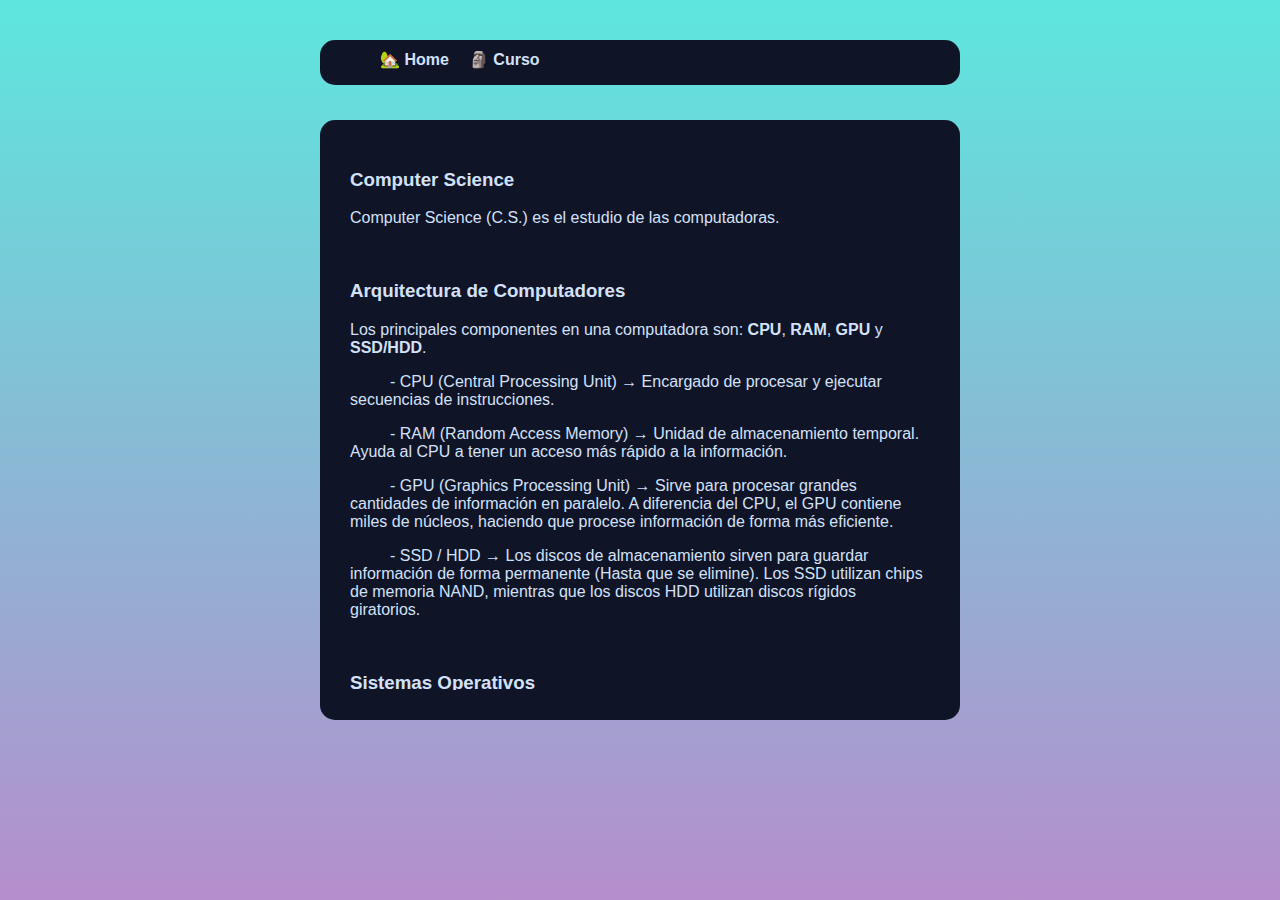
<file: curso.html>
<html lang="es">
    <head>
        <title>ICC - Luciano Aguirre</title>
        <meta name="description" content="Una p&#225;gina Web para ICC.">

        <link rel="stylesheet" href="styles.css">
        <script type="text/javascript" src="index.js"></script>
    </head>
    
    <body class="home">
        <nav class="navbar">
            <ul class="nav-list">
                <li class= "nav-list-item"><a href="./">&#127969; Home</a></li>
                <li class= "nav-list-item"><a href="./curso.html">&#128511; Curso</a></li>
            </ul>
        </nav>

        <main class="container">
            <div class="container-text">
                <div class="class-body">
                    <h3>Computer Science</h3>
                    <p>Computer Science (C.S.) es el estudio de las computadoras.</p>
                    <br>
                    <h3>Arquitectura de Computadores</h2>
                    <p>Los principales componentes en una computadora son: <b>CPU</b>, <b>RAM</b>, <b>GPU</b> y <b>SSD/HDD</b>.</p>
                    <p><span class="tab"></span>- CPU (Central Processing Unit) &#8594; Encargado de procesar y ejecutar secuencias de instrucciones.</p>
                    <p><span class="tab"></span>- RAM (Random Access Memory) &#8594; Unidad de almacenamiento temporal. Ayuda al CPU a tener un acceso m&#225;s r&#225;pido a la informaci&#243;n.</p>
                    <p><span class="tab"></span>- GPU (Graphics Processing Unit) &#8594; Sirve para procesar grandes cantidades de informaci&#243;n en paralelo. A diferencia del CPU, el GPU contiene miles de n&#250;cleos, haciendo que procese informaci&#243;n de forma m&#225;s eficiente.</p>
                    <p><span class="tab"></span>- SSD / HDD &#8594; Los discos de almacenamiento sirven para guardar informaci&#243;n de forma permanente (Hasta que se elimine). Los SSD utilizan chips de memoria NAND, mientras que los discos HDD utilizan discos r&#237;gidos giratorios.</p>
                    <br>
                    <h3>Sistemas Operativos</h3>
                    <p>Los Sistemas Operativos tienen 3 funciones principales:</p>
                    <p><span class="tab"></span>1. Controlar operaciones de inputs/outputs.</p>
                    <p><span class="tab"></span>2. Asignaci&#243;n de Memoria &#8594; Se encarga de distribuir la memoria disponible seg&#250;n las necesidades.</p>
                    <p><span class="tab"></span>3. Ejecutar Programas &#8594; Se encarga de ejecutar programas siguiendo el patr&#243;n:</p>
                    <p><b>.. NEW &#8594; READY &#8592; (WAITING) &#8592; RUNNING &#8594; TERMINATED</b></p>
                    <br>
                    <h3>Redes</h2>
                    <p>El networking sirve para conectar a distintos usuarios entre si, para compartir datos y recursos. Esto se puede lograr a trav&#233;s de conexiones LAN o WAN mediante un Switch.</p>
                    <p>Las conexiones Cliente - Servidor se logran cuando el cliente env&#237;a un request al servidor, y este escucha el request, lo procesa y da una respuesta.</p>
                    <br>
                    <h3>Web</h3>
                    <p>La Web 1.0 serv&#237;a &#250;nicamente para leer. Los lectores acced&#237;an a art&#237;culos, informaci&#243;n y contenido de las limitadas fuentes.</p>
                    <p>A partir de la Web 2.0 se pudo escribir adem&#225;s de leer. Esto impuls&#243; a la gente a participar y aportar en la creaci&#243;n de estas p&#225;ginas.</p>
                    <p>Finalmente, la Web 3.0 consiste en la Descentralizaci&#243;n, tecnolog&#237;a Blockchain, etc.</p>
                </div>
            </div>
        </main>
    </body>
</html>
</file>
<file: styles.css>
body {
    font-family: 'Segoe UI', Tahoma, Geneva, Verdana, sans-serif;
    margin: 0%;
}

h2 {
    font-weight: lighter;
    color: rgb(54, 76, 95)
}

.navbar {
    position: fixed;
    margin-inline: 25%;
    top: 40px;
    width: 50%;
    background-color: #101427;
    border-radius: 15px;
}

.nav-list {
    list-style-type: none;
    display: flex;
    margin: 10px;
    height: 25px;
}

.nav-list-item a {
    color: rgb(211, 225, 250);
    font-weight: bold;
    text-decoration: none;
    transition-duration: 0.4s;
    padding: 10px;
}

.nav-list-item a:hover {
    color: rgb(255, 255, 255);
}

.container {
    position: fixed;
    margin-inline: 25%;
    top: 120px;
    width: 50%;
    background-color: #101427;
    border-radius: 15px;
}

.container-text {
    margin: 10px;
}

.container-text img {
    float: left;
    height: auto;
    width: 30%;
    border-radius: 50%;
    margin: 20;
}

.intro-header {
    position: relative;
    color: rgb(211, 225, 250);
    margin: 20px;
    display: inline-block;
    vertical-align: top;
    text-align: center;
}

.intro-body {
    color: rgb(211, 225, 250);
    margin: 20px;
    display: inline-block;
    vertical-align: bottom;
}

.class-body {
    max-height: 60vh;
    overflow-y: scroll;

    color: rgb(211, 225, 250);
    margin: 20px;
    display: inline-block;
    vertical-align: bottom;
}

.tab {
    display: inline-block;
    margin-left: 40px;
}

::-webkit-scrollbar {
    width: 8px;
}
   
::-webkit-scrollbar-thumb {
    background: rgb(211, 225, 250); 
    border-radius: 10px;
}
</file>
